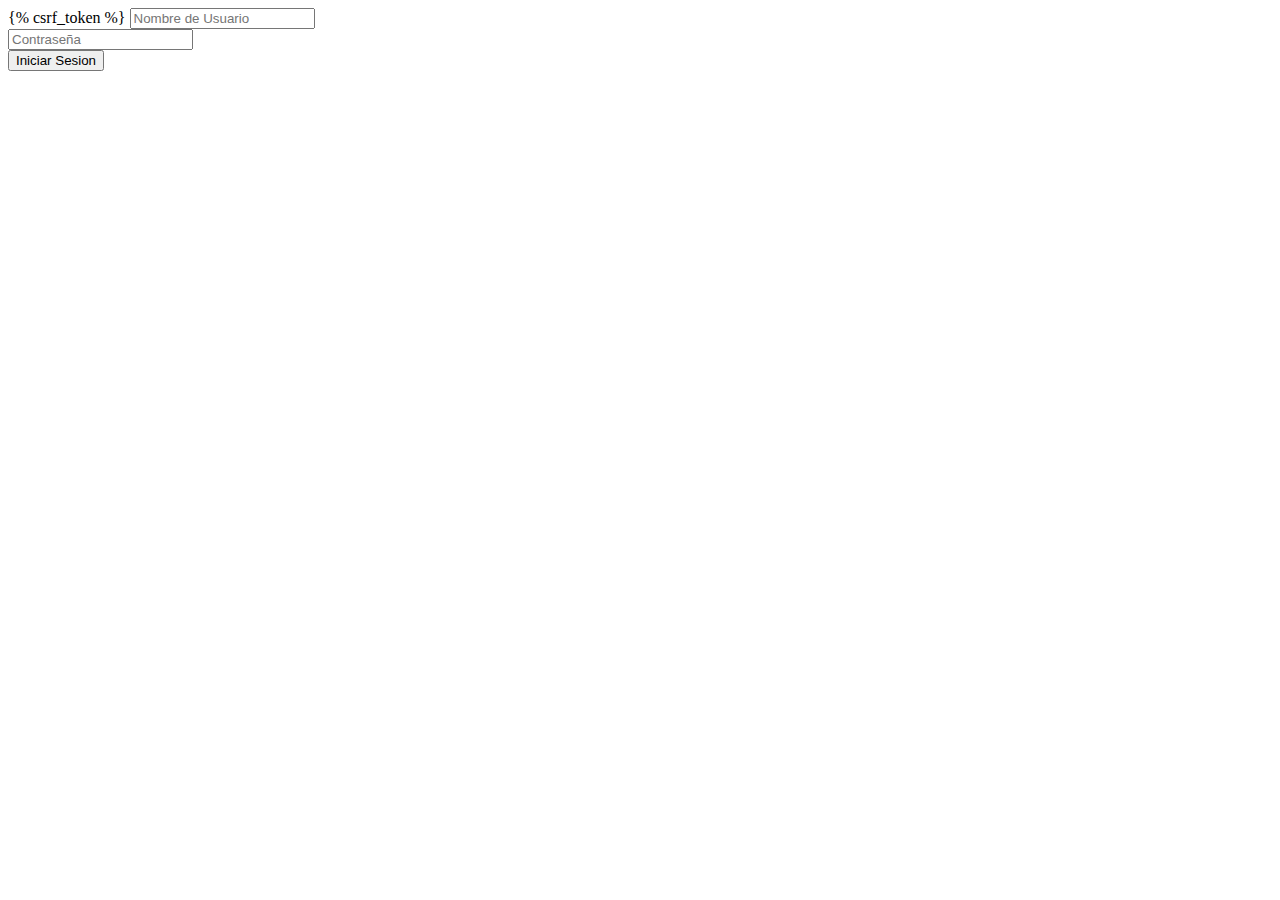
<file: certamen/core/templates/registration/login.html>
<!DOCTYPE html>
<html lang="en">
<head>
    <meta charset="UTF-8">
    <meta name="viewport" content="width=device-width, initial-scale=1.0">
    <title>Document</title>
</head>
<body>
    <form action="" method="post">
        {% csrf_token %}

        <input type="text" name="username" id="" placeholder="Nombre de Usuario">
        <br>
        <input type="password" name="password" placeholder="Contraseña">
        <br>
        <button type="submit">Iniciar Sesion</button>

    </form>
    
</body>
</html>
</file>
